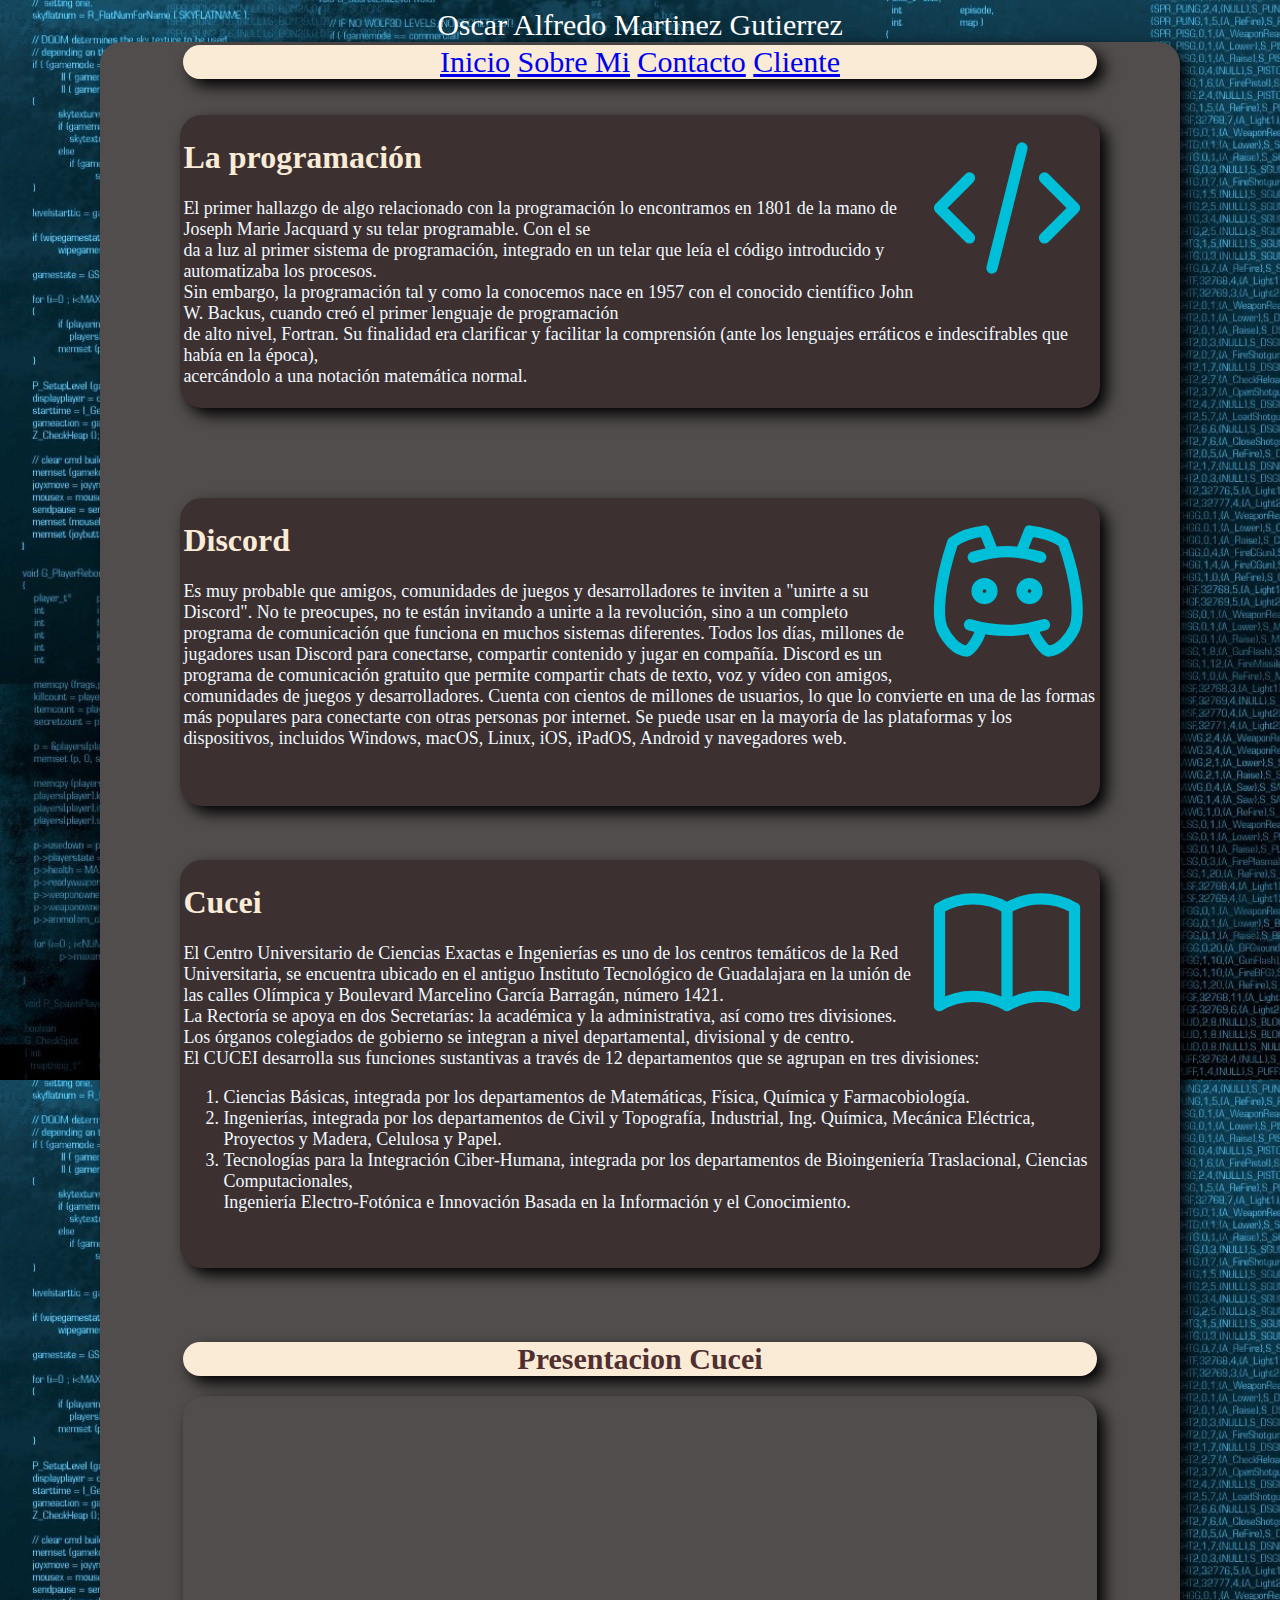
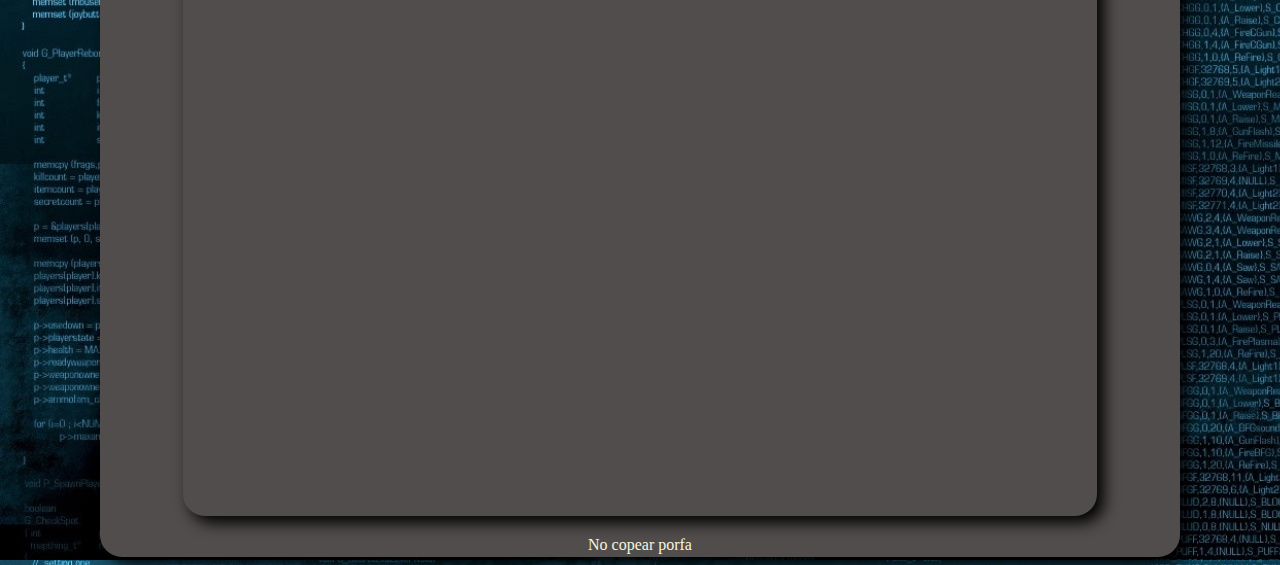
<file: Index.html>
<!DOCTYPE html>
<html lang="en">
<head>
    <meta charset="UTF-8">
    <meta http-equiv="X-UA-Compatible" content="IE=edge">
    <meta name="viewport" content="width=device-width, initial-scale=1.0">
    <title>Pagina Personal</title>
    <link rel="stylesheet" href="styles/styles.css">
    <header class="cabecera">Oscar Alfredo Martinez Gutierrez</header>
</head>
<body background="images/fondo.jpg">
    <section class="seccion">
        <section>
            <div class="contenedor nav">
                <nav>
                    <a href="Index.html">Inicio</a>
                    <a href="Yo.html">Sobre Mi</a>
                    <a href="Contacto.html">Contacto</a>
                    <a href="Cliente.html">Cliente</a>
                </nav>
            </div>
        </section>
        
        <br><br>

        <section class="recuadro">
            <div class="logo">
                <svg xmlns="http://www.w3.org/2000/svg" class="icon icon-tabler icon-tabler-code" width="180" height="180" viewBox="0 0 24 24" stroke-width="1.5" stroke="#00bfd8" fill="none" stroke-linecap="round" stroke-linejoin="round">
                    <path stroke="none" d="M0 0h24v24H0z" fill="none"/>
                    <polyline points="7 8 3 12 7 16" />
                    <polyline points="17 8 21 12 17 16" />
                    <line x1="14" y1="4" x2="10" y2="20" />
                </svg>
            </div>
            <div>
                <h1>La programación</h1>
                <p>El primer hallazgo de algo relacionado con la programación lo encontramos en 1801 de la mano de Joseph Marie Jacquard y su telar programable. Con el se <br>
                    da a luz al primer sistema de programación, integrado en un telar que leía el código introducido y automatizaba los procesos. <br>
                    Sin embargo, la programación tal y como la conocemos nace en 1957 con el conocido científico John W. Backus, cuando creó el primer lenguaje de programación <br>
                    de alto nivel, Fortran. Su finalidad era clarificar y facilitar la comprensión (ante los lenguajes erráticos e indescifrables que había en la época), <br>
                    acercándolo a una notación matemática normal. <br>
                </p>
            </div>
        </section>

        <br><br><br><br><br>
        <section class="recuadro">
            <div class="logo">
                <svg xmlns="http://www.w3.org/2000/svg" class="icon icon-tabler icon-tabler-brand-discord" width="180" height="180" viewBox="0 0 24 24" stroke-width="1.5" stroke="#00bfd8" fill="none" stroke-linecap="round" stroke-linejoin="round">
                    <path stroke="none" d="M0 0h24v24H0z" fill="none"/>
                    <circle cx="9" cy="12" r="1" />
                    <circle cx="15" cy="12" r="1" />
                    <path d="M7.5 7.5c3.5 -1 5.5 -1 9 0" />
                    <path d="M7 16.5c3.5 1 6.5 1 10 0" />
                    <path d="M15.5 17c0 1 1.5 3 2 3c1.5 0 2.833 -1.667 3.5 -3c.667 -1.667 .5 -5.833 -1.5 -11.5c-1.457 -1.015 -3 -1.34 -4.5 -1.5l-1 2.5" />
                    <path d="M8.5 17c0 1 -1.356 3 -1.832 3c-1.429 0 -2.698 -1.667 -3.333 -3c-.635 -1.667 -.476 -5.833 1.428 -11.5c1.388 -1.015 2.782 -1.34 4.237 -1.5l1 2.5" />
                </svg>
            </div>
            <h1>Discord</h1>
                <p>Es muy probable que amigos, comunidades de juegos y desarrolladores te inviten a "unirte a su Discord". No te preocupes, no te están invitando a unirte a 
                    la revolución, sino a un completo programa de comunicación que funciona en muchos sistemas diferentes. Todos los días, millones de jugadores usan Discord 
                    para conectarse, compartir contenido y jugar en compañía.
                    Discord es un programa de comunicación gratuito que permite compartir chats de texto, voz y vídeo con amigos, comunidades de juegos y desarrolladores. 
                    Cuenta con cientos de millones de usuarios, lo que lo convierte en una de las formas más populares para conectarte con otras personas por internet. 
                    Se puede usar en la mayoría de las plataformas y los dispositivos, incluidos Windows, macOS, Linux, iOS, iPadOS, Android y navegadores web. 
                </p>
            <br><br>
        </section>

        <br><br><br>
        <section class="recuadro">
            <div class="logo">
                <svg xmlns="http://www.w3.org/2000/svg" class="icon icon-tabler icon-tabler-book" width="180" height="180" viewBox="0 0 24 24" stroke-width="1.5" stroke="#00bfd8" fill="none" stroke-linecap="round" stroke-linejoin="round">
                    <path stroke="none" d="M0 0h24v24H0z" fill="none"/>
                    <path d="M3 19a9 9 0 0 1 9 0a9 9 0 0 1 9 0" />
                    <path d="M3 6a9 9 0 0 1 9 0a9 9 0 0 1 9 0" />
                    <line x1="3" y1="6" x2="3" y2="19" />
                    <line x1="12" y1="6" x2="12" y2="19" />
                    <line x1="21" y1="6" x2="21" y2="19" />
                  </svg>
            </div>
            <h1>Cucei</h1>
            <p>El Centro Universitario de Ciencias Exactas e Ingenierías es uno de los centros temáticos de la Red Universitaria, se encuentra ubicado en el antiguo Instituto
                 Tecnológico de Guadalajara en la unión de las calles Olímpica y Boulevard Marcelino García Barragán, número 1421. <br>
                La Rectoría se apoya en dos Secretarías: la académica y la administrativa, así como tres divisiones. Los órganos colegiados de gobierno se integran a nivel 
                departamental, divisional y de centro. <br>

                El CUCEI desarrolla sus funciones sustantivas a través de 12 departamentos que se agrupan en tres divisiones:
            </p>
            <ol>
                <li>Ciencias Básicas, integrada por los departamentos de Matemáticas, Física, Química y Farmacobiología.</li>
                <li>Ingenierías, integrada por los departamentos de Civil y Topografía, Industrial, Ing. Química, Mecánica Eléctrica, Proyectos y Madera, Celulosa y Papel.</li>
                <li>Tecnologías para la Integración Ciber-Humana, integrada por los departamentos de Bioingeniería Traslacional, Ciencias Computacionales, <br> 
                    Ingeniería Electro-Fotónica e Innovación Basada en la Información y el Conocimiento.</li>
            </ol>
            <br><br>

            </div>
        </section>
        <section>
            <br><br><br>
            <h1 class="separacion">Presentacion Cucei</h1>
            <div>
                <iframe class="video" width="100%" height="720" src="https://www.youtube.com/embed/kGJHgmVR9NU" title="Centro Universitario de Ciencias Exactas e Ingenierías - CUCEI" frameborder="0" allow="accelerometer; autoplay; clipboard-write; encrypted-media; gyroscope; picture-in-picture; web-share" allowfullscreen></iframe>
            </div>


        </section>
        <footer class="footer">No copear porfa</footer>
    </section> 
    
</body>
</html>
</file>
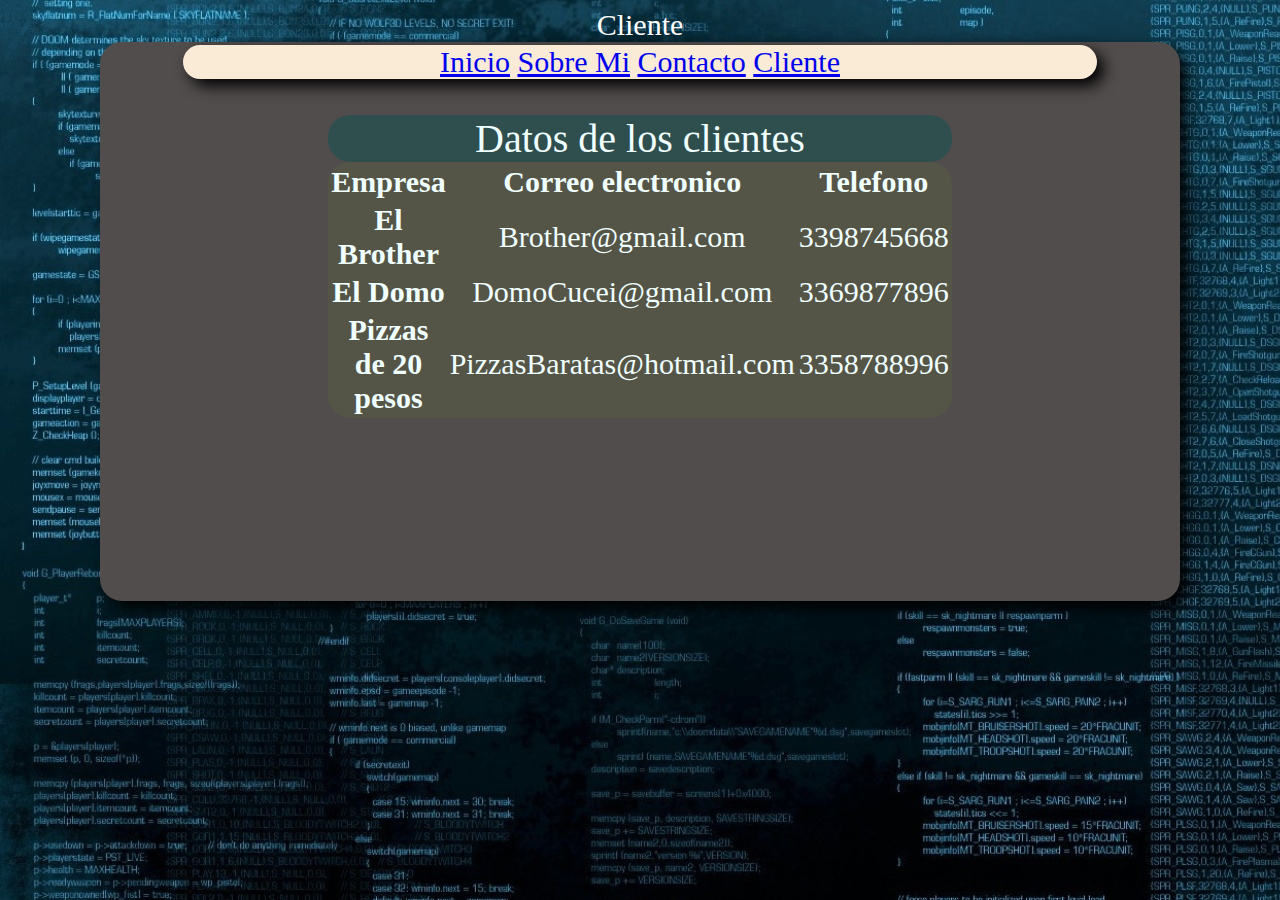
<file: Cliente.html>
<!DOCTYPE html>
<html lang="en">
<head>
    <meta charset="UTF-8">
    <meta http-equiv="X-UA-Compatible" content="IE=edge">
    <meta name="viewport" content="width=device-width, initial-scale=1.0">
    <title>Nosotros</title>
    <link rel="stylesheet" href="styles/styles.css">
    <header class="cabecera">Cliente</header>
</head>
<body background="images/fondo.jpg">
    <section class="seccion">
        <section>
            <div class="contenedor nav">
                <nav>
                    <a href="Index.html">Inicio</a>
                    <a href="Yo.html">Sobre Mi</a>
                    <a href="Contacto.html">Contacto</a>
                    <a href="Cliente.html">Cliente</a>
                </nav>
            </div>
        </section>
        

        <section>
            <div>
                <br>
                <center>
                    <br>
                    <table class="tabla">
                        <caption>Datos de los clientes</caption>
                        <thead>
                            <tr>
                                <th scope="col">Empresa             </th>
                                <th scope="col">Correo electronico  </th>
                                <th scope="col">Telefono            </th>
                            </tr>
                        </thead>
                        <tbody>
                            <tr>
                                <th scope="row">El Brother          </th>
                                <td>Brother@gmail.com               </td>
                                <td>3398745668                      </td>
                            </tr>
                            
                            <tr>
                                <th scope="row">El Domo             </th>
                                <td>DomoCucei@gmail.com             </td>
                                <td>3369877896                      </td>
                            </tr>
                
                            <tr>
                                <th scope="row">Pizzas de 20 pesos  </th>
                                <td>PizzasBaratas@hotmail.com       </td>
                                <td>3358788996                      </td>
                            </tr>
                        </tbody>
                    </table>
                </center>
            </div>
            <br><br><br><br><br><br><br><br><br><br>
        </section>

        <section>
            
        </section>
    </section> 
</body>
</html>
</file>
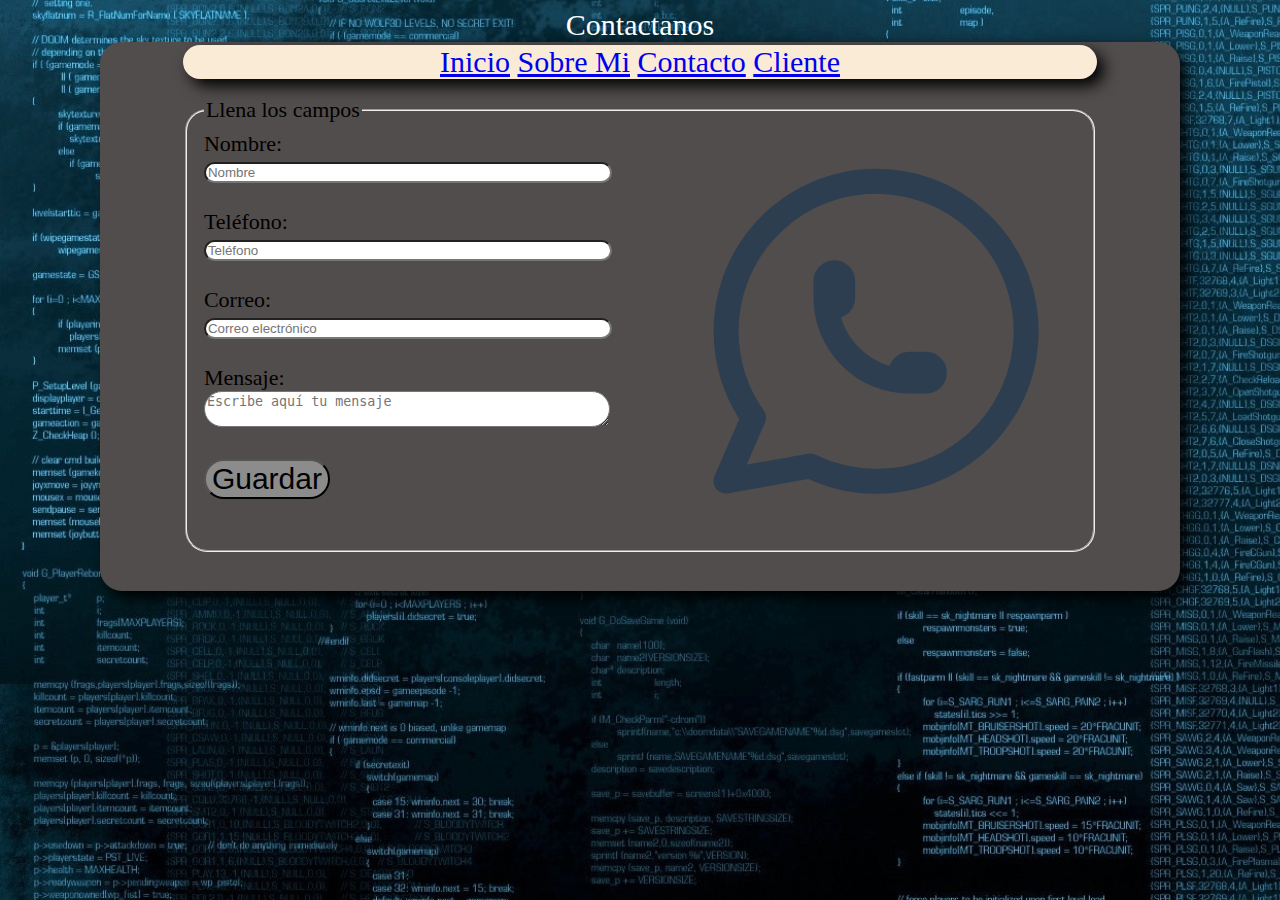
<file: Contacto.html>
<!DOCTYPE html>
<html lang="en">
<head>
    <meta charset="UTF-8">
    <meta http-equiv="X-UA-Compatible" content="IE=edge">
    <meta name="viewport" content="width=device-width, initial-scale=1.0">
    <link rel="stylesheet" href="styles/styles.css">
    <title>Contacto</title>
    <header class="cabecera">Contactanos</header>
</head>
<body background="images/fondo.jpg">
    <section class="seccion">
        <section>
            <div class="contenedor nav">
                <nav>
                    <a href="Index.html">Inicio</a>
                    <a href="Yo.html">Sobre Mi</a>
                    <a href="Contacto.html">Contacto</a>
                    <a href="Cliente.html">Cliente</a>
                </nav>
            </div>
        </section>
        
        <section>
            <div>
                <br>
                    <fieldset class="formulario">
                        <legend>Llena los campos</legend>
                        <div class="logo">
                            <svg xmlns="http://www.w3.org/2000/svg" class="icon icon-tabler icon-tabler-brand-whatsapp" width="400" height="400" viewBox="0 0 24 24" stroke-width="1.5" stroke="#2c3e50" fill="none" stroke-linecap="round" stroke-linejoin="round">
                                <a href="https://api.whatsapp.com/send?phone=3338427113">
                                <path stroke="none" d="M0 0h24v24H0z" fill="none"/>
                                <path d="M3 21l1.65 -3.8a9 9 0 1 1 3.4 2.9l-5.05 .9" />
                                <path d="M9 10a0.5 .5 0 0 0 1 0v-1a0.5 .5 0 0 0 -1 0v1a5 5 0 0 0 5 5h1a0.5 .5 0 0 0 0 -1h-1a0.5 .5 0 0 0 0 1" />
                                </a>
                            </svg>
                        </div>
                        <form action="guardar.php" method="post">
                            <div>
                                <label for="Nombre">Nombre:</label>
                                <br>
                                <input id="Nombre" name="Nombre" class="campo" type="text" placeholder="Nombre">
                                <br><br>

                                <label for="Telefono">Teléfono:</label>
                                <br>
                                <input id="Telefono" name="Telefono" class="campo" type="tel" placeholder="Teléfono">
                                <br><br>
            
                                <label for="Correo">Correo:</label>
                                <br>
                                <input id="Correo" name="Correo" class="campo" type="email" placeholder="Correo electrónico">
                                <br><br>

                                <label for="Mensaje">Mensaje:</label>
                                <br>
                                <textarea id="Mensaje" name="Mensaje" class="campo" placeholder="Escribe aquí tu mensaje"></textarea>
                                <br><br>

                                <button type = "submit" class="boton" >Guardar</button>
                                <br>
                            </div>
                        </form>
                    </fieldset>
            </div>
            <br><br>
        </section>
</body>
</html>
</file>
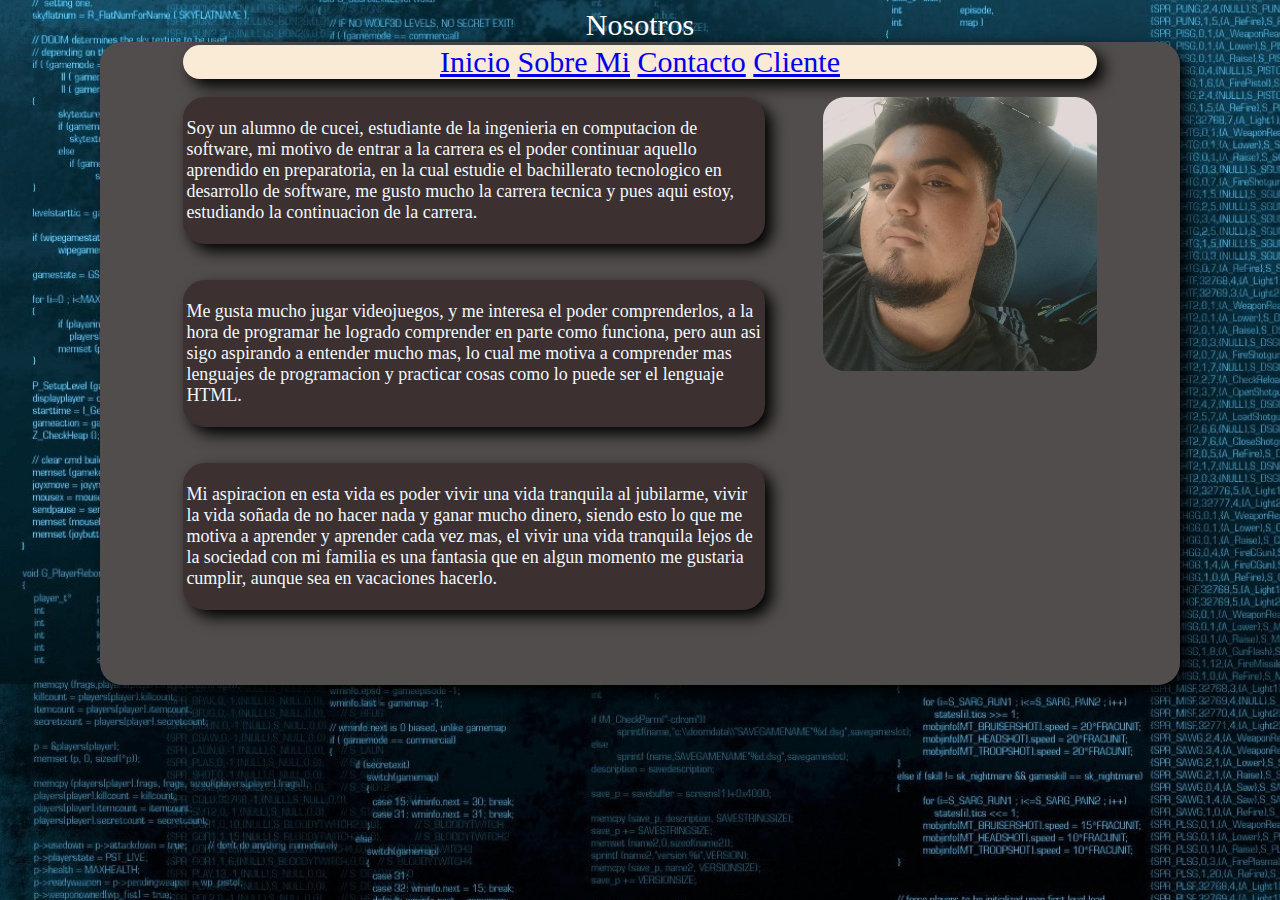
<file: Yo.html>
<!DOCTYPE html>
<html lang="en">
<head>
    <meta charset="UTF-8">
    <meta http-equiv="X-UA-Compatible" content="IE=edge">
    <meta name="viewport" content="width=device-width, initial-scale=1.0">
    <title>Sobre Mi</title>
    <link rel="stylesheet" href="styles/styles.css">
    <header class="cabecera">Nosotros</header>
</head>

<body background="images/fondo.jpg">
        <section class="seccion">
            <section>
                <div class="contenedor nav">
                    <nav>
                        <a href="Index.html">Inicio</a>
                        <a href="Yo.html">Sobre Mi</a>
                        <a href="Contacto.html">Contacto</a>
                        <a href="Cliente.html">Cliente</a>
                    </nav>
                </div>
            </section>

            <section>
                <div>
                    <br> 
                        <img src="images/Yo.jpg" class="foto">
                        
                </div>
                <div class="cuadro-texto">
                    <p>
                        Soy un alumno de cucei, estudiante de la ingenieria en computacion de software, mi motivo 
                        de entrar a la carrera es el poder continuar aquello aprendido en preparatoria, en la cual  
                        estudie el bachillerato tecnologico en desarrollo de software, me gusto mucho la carrera 
                        tecnica y pues aqui estoy, estudiando la continuacion de la carrera.
                    </p>
                </div>
                <br><br>
                <div class="cuadro-texto">
                    <p>
                        Me gusta mucho jugar videojuegos, y me interesa el poder comprenderlos, a la hora de programar 
                        he logrado comprender en parte como funciona, pero aun asi sigo aspirando a entender mucho mas, 
                        lo cual me motiva a comprender mas lenguajes de programacion y practicar cosas como lo puede ser 
                        el lenguaje HTML. 
                    </p>
                </div>
                <br><br>
                <div class="cuadro-texto">
                    <p>
                        Mi aspiracion en esta vida es poder vivir una vida tranquila al jubilarme, vivir la vida soñada 
                        de no hacer nada y ganar mucho dinero, siendo esto lo que me motiva a aprender y aprender cada 
                        vez mas, el vivir una vida tranquila lejos de la sociedad con mi familia es una fantasia que 
                        en algun momento me gustaria cumplir, aunque sea en vacaciones hacerlo.
                    </p>
                </div>
                <br><br><br><br>
            </section>

            <section>
                
                
            </section>
        </section> 

</body>
</html>
</file>
<file: styles/styles.css>
body{
    font-family: 'Times New Roman', Times, serif;
}

p{
    font-size: medium;
}

.nav{
    color: rgb(28, 189, 211);
}

.logo{
    float:right;
}

h1{
    color: antiquewhite;
}

.contenedor nav{
    max-width: 100%;
    margin: 0 auto;
    font-size: 30px;
    text-align: center;
    background-color: antiquewhite;
    box-shadow: 7px 7px 15px #000000; 
    border-radius:22px;
}

section{
    max-width: 85%;
    margin: 0 auto;
    justify-content: space-around;
}

.cabecera{
    text-align: center;
    color: #ffffff;
    font-size: 30px;
}

.seccion{
    width:100%;
    height:100%;
    border:3px solid rgb(82, 77, 77);
    background-color:rgb(82, 77, 77);
    border-radius:22px;
    box-shadow: 7px 7px 15px #000000; 
 }

 .formulario{
    border-radius:22px;
    font-size: 22px;
 }

 .campo{
    border-radius:22px;
    width: 400px;
 }

 .foto{
    justify-content: space-around;
    width: 30%;
    height: 30%;
    border-radius:22px;
    float:right;
 }

 p{
    font-size: large;
    color: aliceblue;
 }

 li{
    font-size: large;
    color: aliceblue;
 }

 .imagenes{
    display: block;
    margin: auto;
 }

 .tabla{
    text-align: center;
    color:azure;
    font-size: 30px;
    background-color: rgb(85, 85, 71);
    border-radius: 22px;
    width: 50%;
    height: 80%;
 }

 .footer {
    margin-top: 1rem;
    text-align: center;
    color: beige;
}

.separacion{
    border-radius:22px;
    max-width: 100%;
    text-align: center;
    background-color: antiquewhite;
    color: #4f2f2f;
    font-size: 30px;
    box-shadow: 7px 7px 15px #000000; 
    text-align: center;
}

caption{
    font-size: 40px;
    background-color: darkslategrey;
    border-radius: 22px;
}

.video{
    border-radius: 22px;
    box-shadow: 7px 7px 15px #000000; 
}

.boton{
    border-radius: 22px;
    background-color: #8d8c8c;
    font-size: 30px;

}

.recuadro{
    width:100%;
    height:100%;
    border:3px solid rgb(61, 48, 48);
    background-color:rgb(61, 48, 48);
    border-radius:22px;
    box-shadow: 7px 7px 15px #000000; 
}

.cuadro-texto{
    width:63%;
    height:63%;
    border:3px solid rgb(61, 48, 48);
    background-color:rgb(61, 48, 48);
    border-radius:22px;
    box-shadow: 7px 7px 15px #000000; 
}
</file>
